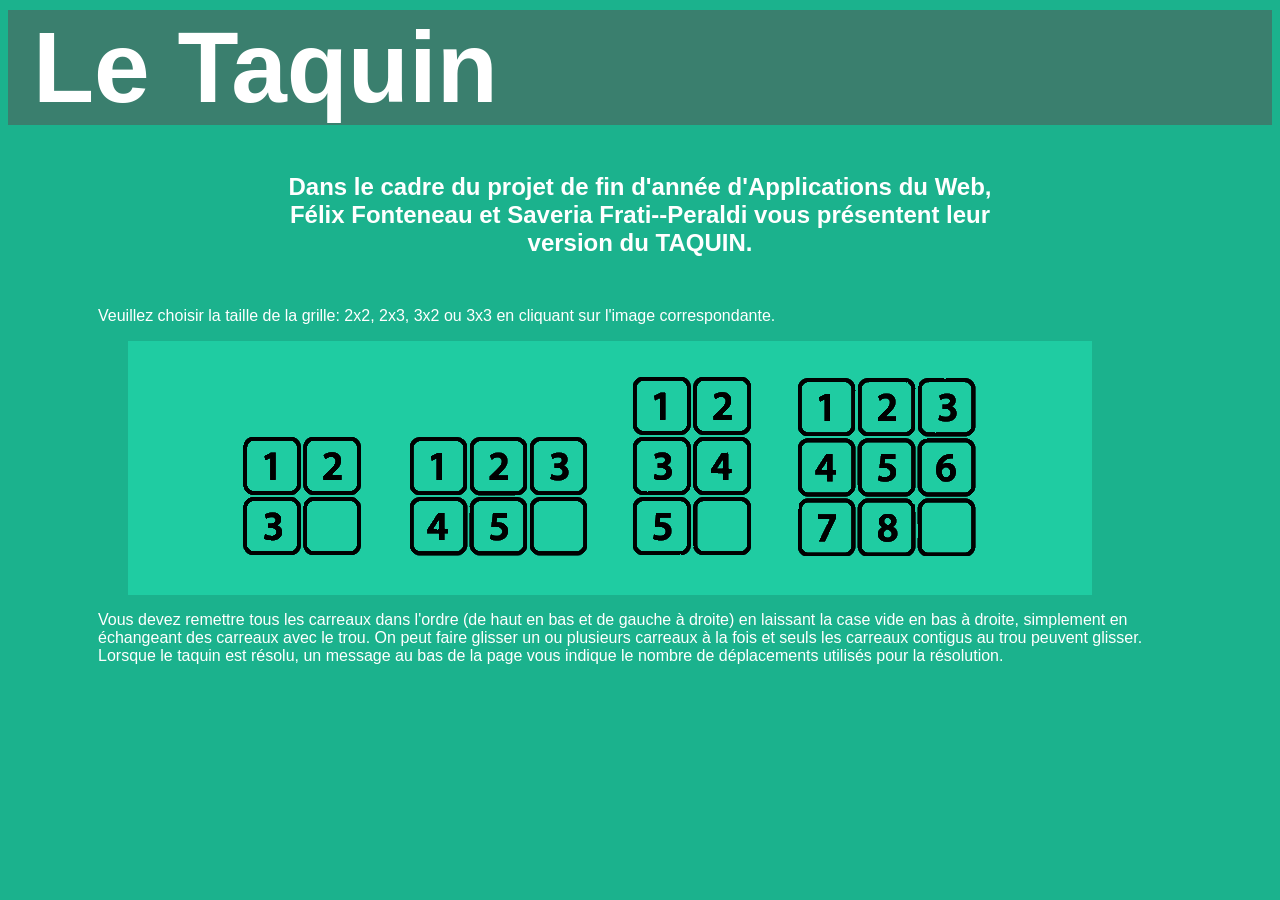
<file: index.html>
<!DOCTYPE html>
<html lang="en">

<head>
    <meta http-equiv="Content-Type" content="text/html; charset=utf8">
    <title>Le Taquin</title>
    <meta name="author" content="Félix Fonteneau et Saveria Frati--Peraldi">
    <link rel="stylesheet" type="text/css" href="taquin.css">
    <link rel="stylesheet" type="text/css" href="index.css">
    <link rel="stylesheet" media="(max-width: 1100px)" href="index_mobile.css" />

  <!--   <script language="javascript" src="xxx.js"></script> -->
</head>

<body>
    <h1> Le Taquin </h1>
    <br>

    <h2> Dans le cadre du projet de fin d'année d'Applications du Web, Félix Fonteneau et Saveria Frati--Peraldi vous présentent leur version du TAQUIN.
    </h2>


    <p>Veuillez choisir la taille de la grille: 2x2, 2x3, 3x2 ou 3x3 en cliquant sur l'image correspondante. </p>

    <div id='choix'>
        <a href=taquin.php?jeu=2x2><img src="images/2x2.png"/></a>
        <a href=taquin.php?jeu=3x2><img src="images/3x2.png"/></a>
        <a href=taquin.php?jeu=2x3><img src="images/2x3.png"/></a>
        <a href=taquin.php?jeu=3x3><img src="images/3x3.png"/></a>
    </div>




	<p>Vous devez remettre tous les carreaux dans l'ordre (de haut en bas et de gauche à droite) en laissant la case vide en bas à droite, simplement en échangeant des carreaux avec le trou. On peut faire glisser un ou plusieurs carreaux à la fois et seuls les carreaux contigus au trou peuvent glisser.
    Lorsque le taquin est résolu, un message au bas de la page vous indique le nombre de déplacements utilisés pour la résolution.
	</p>




</body>

</html>
</file>
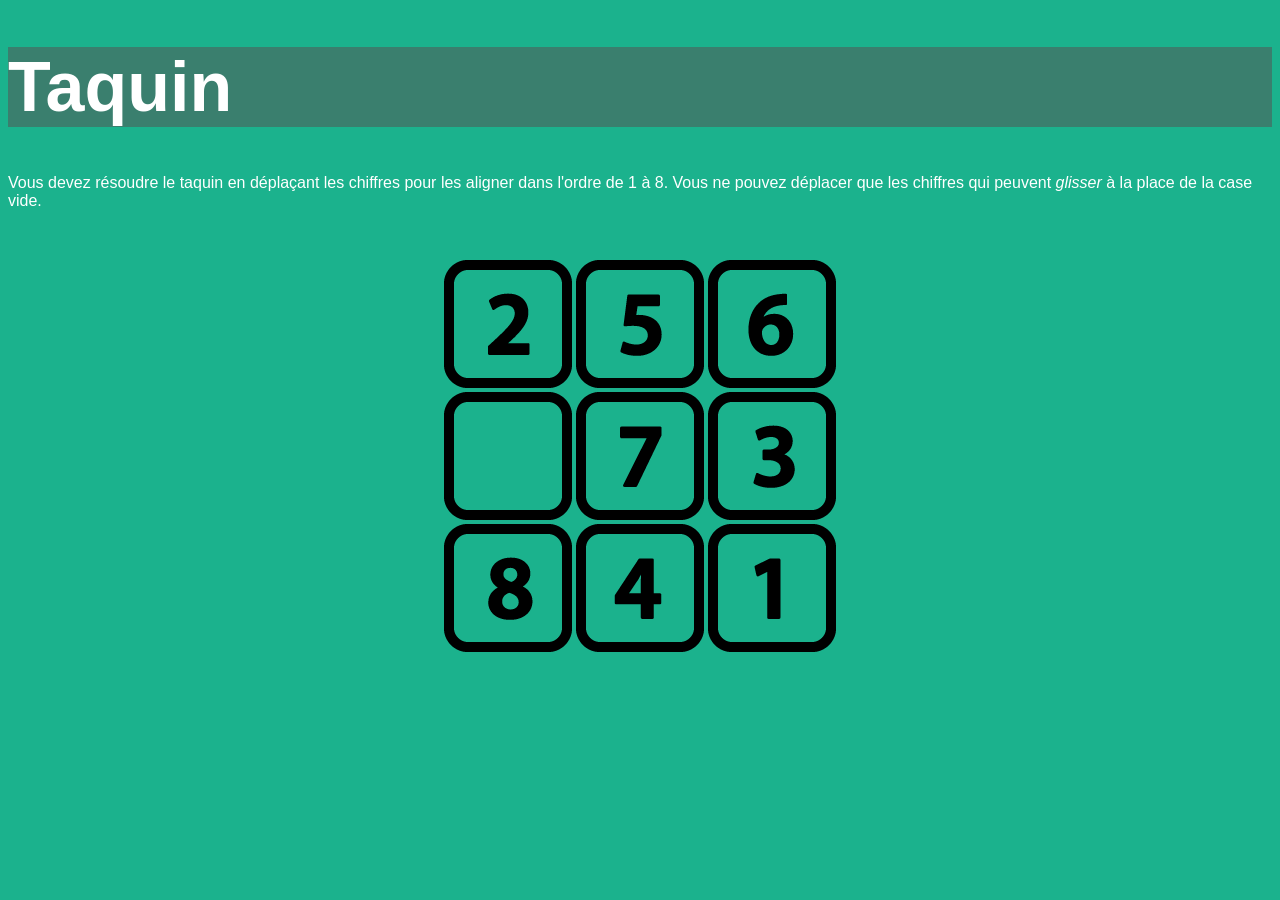
<file: exemple-taquin-1.html>
<!DOCTYPE html>
<html>
<head>
  <title>Taquin</title>
  <meta http-equiv="Content-Type" content="text/html; charset=utf8">
  <link rel="stylesheet" type="text/css" href="taquin.css">
  <script language="javascript" src="taquin.js"></script>
</head>
<body>

<h1>Taquin</h1>

<p>
Vous devez résoudre le taquin en déplaçant les chiffres pour les aligner dans l'ordre de 1 à 8. Vous ne pouvez déplacer que les chiffres qui peuvent <em>glisser</em>
à la place de la case vide.
</p>

<!-- Ce code HTML doit être généré par un script PHP -->
<div id="grid">
    <div class="row">
        <img src="images/2.png" name="2" onclick="clickAt(0,0,this)">
        <img src="images/5.png" name="5" onclick="clickAt(0,1,this)">
        <img src="images/6.png" name="6" onclick="clickAt(0,2,this)">
    </div>
    <div class="row">
        <img src="images/0.png" name="0" onclick="clickAt(1,0,this)">
        <img src="images/7.png" name="7" onclick="clickAt(1,1,this)">
        <img src="images/3.png" name="3" onclick="clickAt(1,2,this)">
    </div>
    <div class="row">
        <img src="images/8.png" name="8" onclick="clickAt2,0,(this)">
        <img src="images/4.png" onclick="clickAt(2,1,this)">
        <img src="images/1.png" onclick="clickAt(2,2,this)">
    </div>    
</div>

<div id="message">
    
</div>

</body>
</html>
</file>
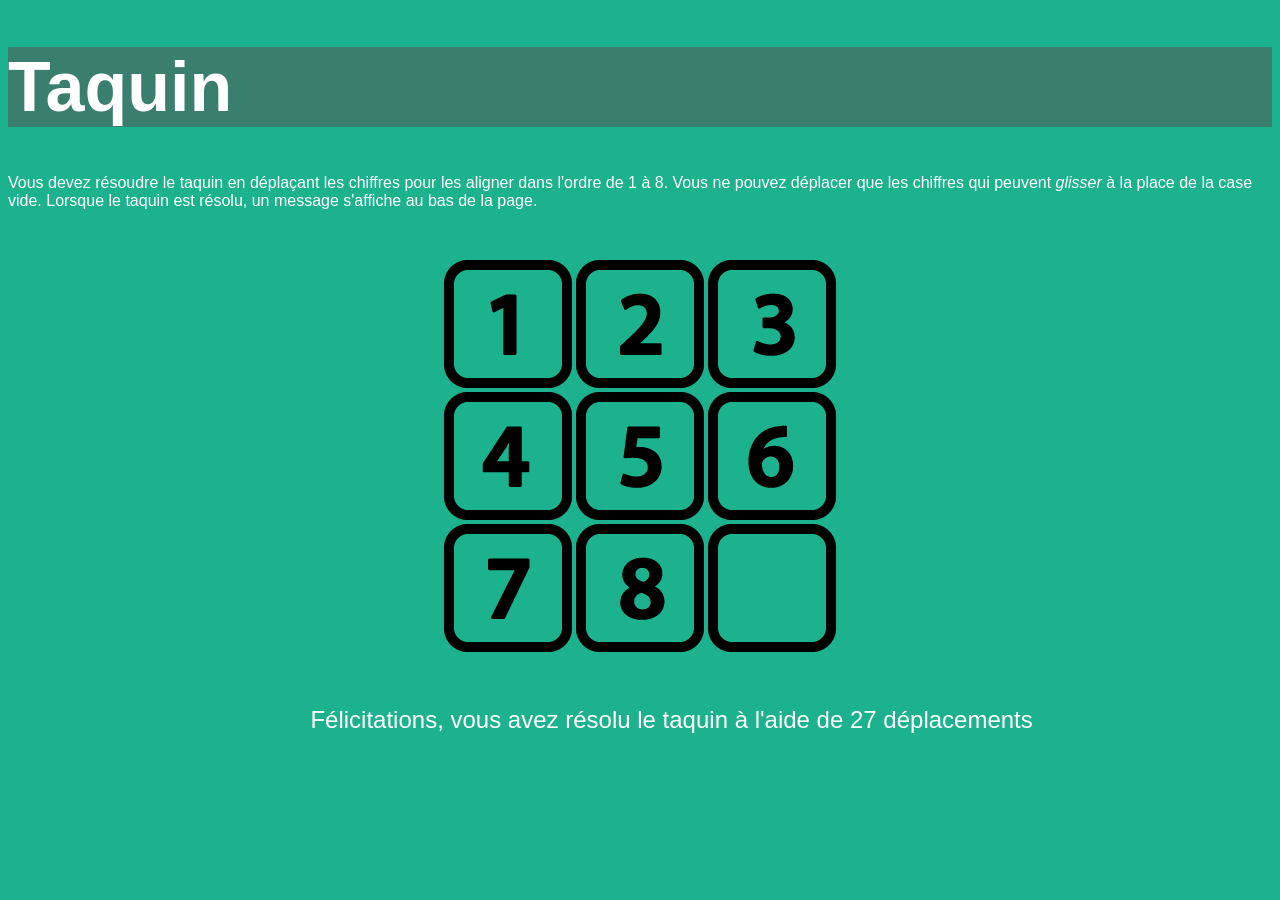
<file: exemple-taquin-2.html>
<!DOCTYPE html>
<html>
<head>
  <title>Taquin</title>
  <meta http-equiv="Content-Type" content="text/html; charset=utf8">
  <link rel="stylesheet" type="text/css" href="taquin.css">
  <script language="javascript" src="taquin.js"></script>
</head>
<body>

<h1>Taquin</h1>

<p>
Vous devez résoudre le taquin en déplaçant les chiffres pour les aligner dans l'ordre de 1 à 8. Vous ne pouvez déplacer que les chiffres qui peuvent <em>glisser</em>
à la place de la case vide. Lorsque le taquin est résolu, un message s'affiche au bas de la page.
</p>

<!-- Ce code HTML doit être généré par un script PHP -->
<div id="grid">
    <div class="row">
        <img src="images/1.png" name="1" onclick="clickAt(0,0,this)">
        <img src="images/2.png" name="2" onclick="clickAt(0,1,this)">
        <img src="images/3.png" name="3" onclick="clickAt(0,2,this)">
    </div>
    <div class="row">
        <img src="images/4.png" name="4" onclick="clickAt(1,0,this)">
        <img src="images/5.png" name="5" onclick="clickAt(1,1,this)">
        <img src="images/6.png" name="6" onclick="clickAt(1,2,this)">
    </div>
    <div class="row">
        <img src="images/7.png" name="7" onclick="clickAt(2,0,this)">
        <img src="images/8.png" name="8" onclick="clickAt(2,1,this)">
        <img src="images/0.png" name="0" onclick="clickAt(2,2,this)">
    </div>    
</div>

<div id="message">
    Félicitations, vous avez résolu le taquin à l'aide de 27 déplacements
</div>

</body>
</html>
</file>
<file: taquin.css>
#help{
  position: absolute;
  margin-left: 5px;
}

#help li{
  margin-top: 10px;
}

#help li img {
  margin-top: 10px;
}

#jeu{
  background-color: #1FCCA2;
  display: table;
  margin: 0 auto;
  text-align: center;
  margin: auto;
  margin-top: 40px;
  padding: 30px;
  border-radius: 10px;
}

#band{
  background-color: #1FCCA2;
  padding: 5px;
}

#bandeau {
 padding:0;
 list-style-type:none;
 display: table;
 margin: 0 auto;
 text-decoration-color: white;

 }
li {
 margin-left:2px;
 float:left; /*pour IE*/
 }
#bandeau li a {
 display:block;
 float:left;
 width:100px;
 font-size: 20px;
 color:#16588F;
 background-color:#1FCCA2;
 text-decoration:none;
 text-align:center;
 padding:5px;
 border:2px solid;
 /*pour avoir un effet "outset" avec IE :*/
 border-color:#DCDCDC #696969 #696969 #DCDCDC;
 }
#bandeau li a:hover {
 background-color:#1F7DCC;
 border-color:#696969 #DCDCDC #DCDCDC #696969;
 }

 a.bouton{
   display:block;
   background-color:#1FCCA2;
   border-color:#DCDCDC #696969 #696969 #DCDCDC;
 }

 a.bouton:hover{
   background-color:#1F7DCC;
   border-color:#696969 #DCDCDC #DCDCDC #696969;

 }



body {
    font-family: Arial, Helvetica, sans-serif;
    background-color:#1BB28D;
    color: white;
}

#grid {
    text-align: center;
    margin-top: 50px;
    width:
}



#message {
  text-align: center;
  font-size: 150%;
  margin-top: 50px;
  margin-left: 5%;
  margin-right: 0px;
  margin-bottom: 20px;
}

#message.hidden {
  display: none;
}

input[type=radio] {
 background-color:transparent;
 border:none;
 width:10px;
 }

 input[type=submit], input[type=reset] {
  margin-left:5px;
  box-shadow:1px 1px 1px #D83F3D;
  cursor:pointer;
}

h1 {
  background-color: #3A7F6E;
  font-size: 70px;
}




#cache{
  width: 30%;
}
</file>
<file: index.css>
#choix{
  text-align: center;
}

#choix {
  background-color: #1FCCA2;
  margin-left: 120px;
  margin-right: 180px;
  padding-top: 35px;
  padding-bottom: 35px;
}

#choix a{
  margin-left: 20px;
  margin-right: 20px;
}



#choix a img.displayed{
  display:block;
  margin-left: auto;
  margin-right: auto;
}


h2{
  text-align: center;
  margin-left: 20%;
  margin-right: 20%;
  margin-bottom: 50px;
}

p{
  margin-left: 90px;
  margin-right: 120px;
}

h1{
  margin-top: 10px;
  margin-bottom: 10px;
  padding-left: 25px;
  font-size: 100px;
}
</file>
<file: index_mobile.css>
#choix {
  background-color: #1FCCA2;
  margin-left: 80px;
  margin-right: 80px;
  padding-top: 25px;
  padding-bottom:25px;
}

#choix a{
  margin-left: 20px;
  margin-right: 20px;
}

#choix a img{
  max-width: 90px;
  max-height: 90px;
}


#choix a img.displayed{
  display:block;
  margin-left: auto;
  margin-right: auto;
}
</file>
